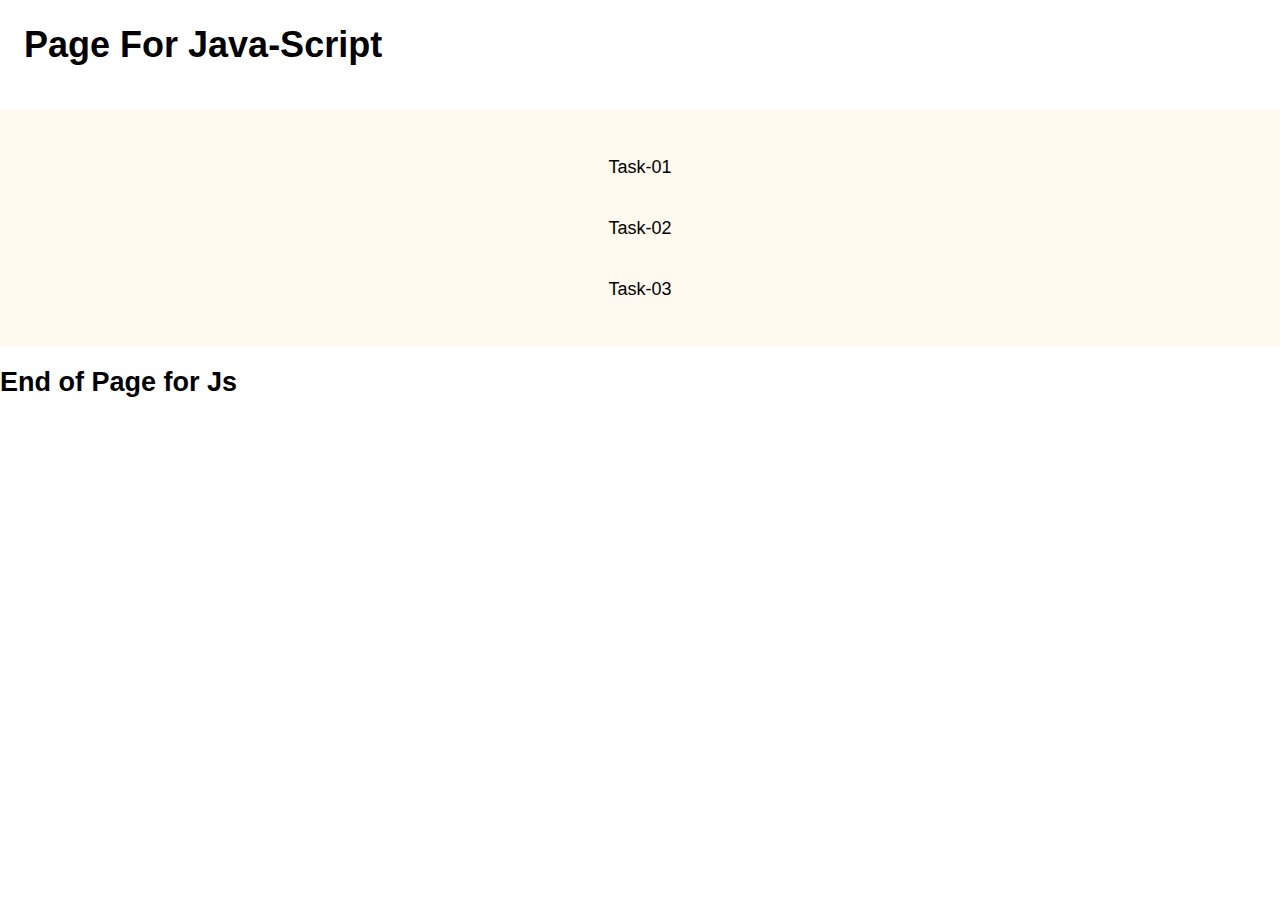
<file: index.html>
<!DOCTYPE html>
<html lang="en">
  <head>
    <meta charset="UTF-8" />
    <meta name="viewport" content="width=device-width, initial-scale=1.0" />
    <link
      rel="stylesheet"
      href="https://cdn.jsdelivr.net/npm/modern-normalize@1.1.0/modern-normalize.min.css">
    <link rel="stylesheet" href="./style/styles.css">

    <title>Java-Script-hw06</title>

  </head>
  <body>
    <header>
      <h1>Page For Java-Script</h1>

      <nav></nav>
      
    </header>

    <main>
    <section class="script-section">
        <script src="./scripts/task-01.js" defer></script>
        <script src="./scripts/task-02.js" defer></script>
        <script src="./scripts/task-03.js" defer></script>
    </section>

    <section class="task-list">
    <a href="./subpages/index-task-01.html">Task-01</a>
    <a href="./subpages/index-task-02.html">Task-02</a>
    <a href="./subpages/index-task-03.html">Task-03</a>
    </section>

    </main>

    <footer>
      <h2>End of Page for Js</h2>
    </footer>
  </body>
</html>
</file>
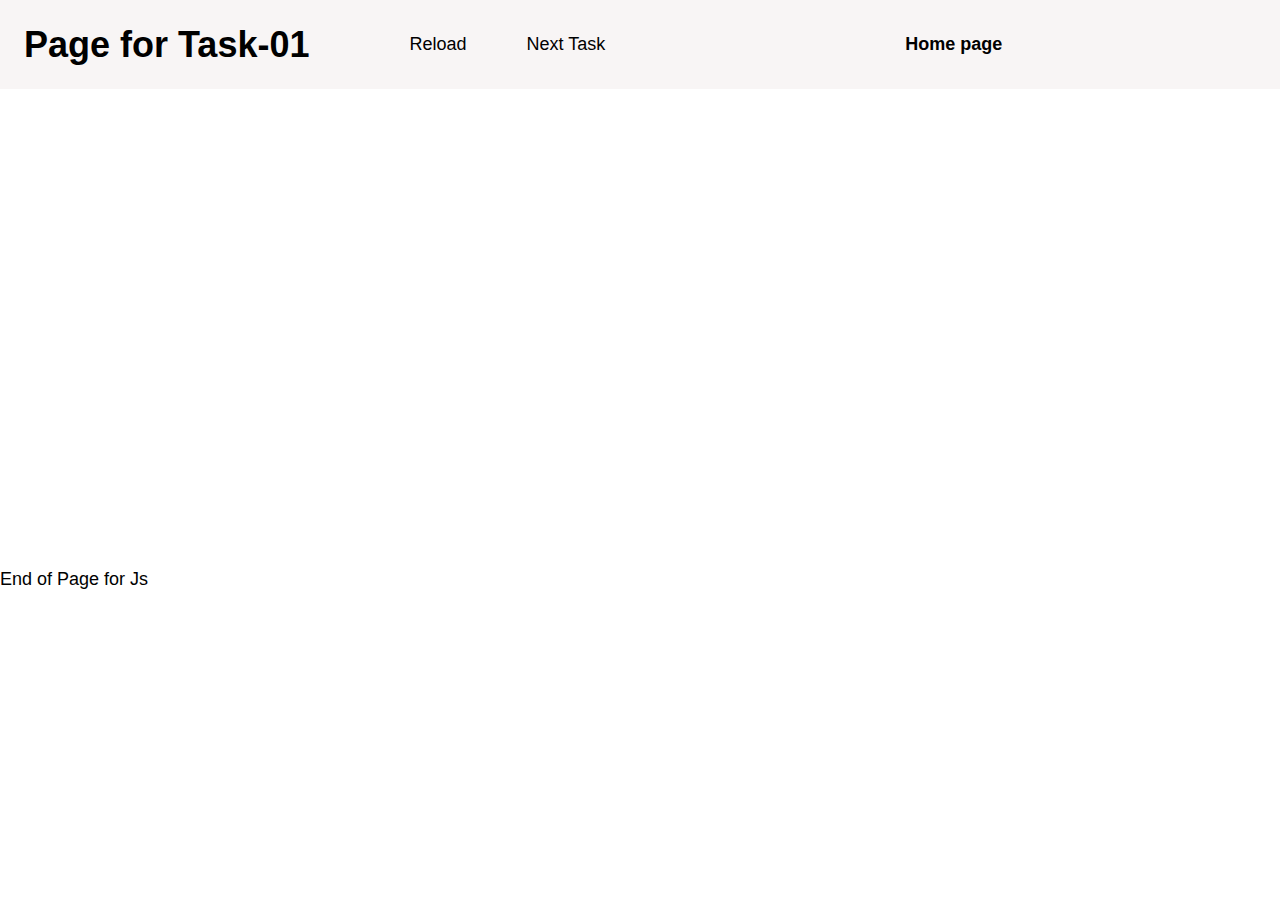
<file: subpages/index-task-01.html>
<!DOCTYPE html>
<html lang="en">
  <head>
    <meta charset="UTF-8" />
    <meta name="viewport" content="width=device-width, initial-scale=1.0" />
    <link
      rel="stylesheet"
      href="https://cdn.jsdelivr.net/npm/modern-normalize@1.1.0/modern-normalize.min.css">
    <link rel="stylesheet" href="../style/styles.css">
    <link rel="stylesheet" href="../style/styles-task.css">  

    <title>Js-Task-01</title>

</head>
<body>
  <header>
    <h1>Page for Task-01</h1>
    <nav>
      <a href="">Reload</a>
      <a href="./index-task-02.html">Next Task</a>
      <a href="../index.html">Home page</a>
    </nav>
  </header>

  <main>
    <section>

      <script src="../scripts/task-01.js" defer></script>

    </section>

    <section></section>

  </main>

  <footer>
    <a href="">End of Page for Js</a>
    <p></p>
  </footer>
</body>
</html>
</file>
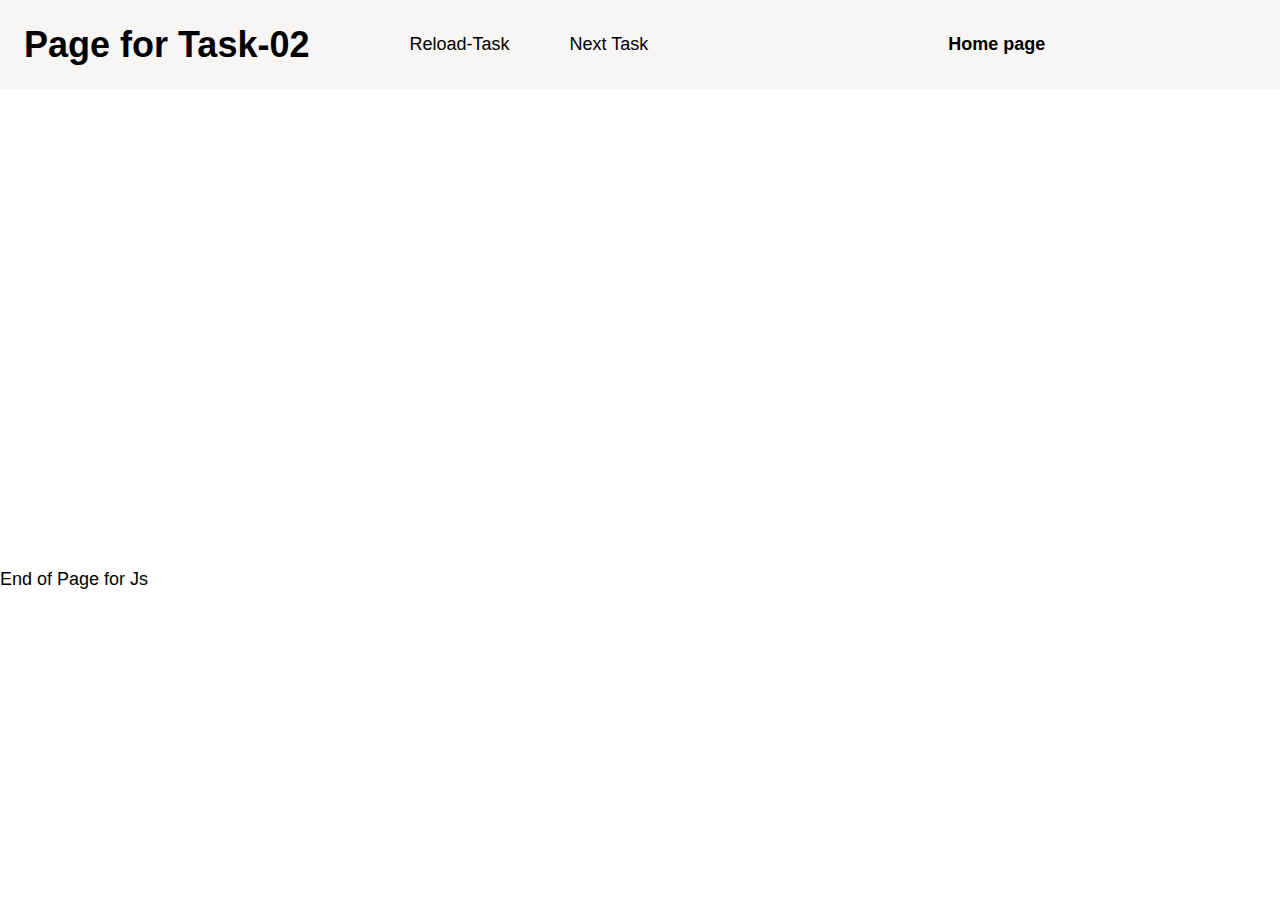
<file: subpages/index-task-02.html>
<!DOCTYPE html>
<html lang="en">
  <head>
    <meta charset="UTF-8" />
    <meta name="viewport" content="width=device-width, initial-scale=1.0" />
    <link
      rel="stylesheet"
      href="https://cdn.jsdelivr.net/npm/modern-normalize@1.1.0/modern-normalize.min.css">
    <link rel="stylesheet" href="../style/styles.css">
    <link rel="stylesheet" href="../style/styles-task.css">  

    <title>Js-Task-02</title>

</head>
<body>
  <header>
    <h1>Page for Task-02</h1>
    <nav>
      <a href="">Reload-Task</a>
      <a href="./index-task-03.html">Next Task</a>
      <a href="../index.html">Home page</a>
    </nav>
  </header>

  <main>
    <section>

      <script src="../scripts/task-02.js" defer></script>

    </section>

    <section></section>

  </main>

  <footer>
    <a href="">End of Page for Js</a>
    <p></p>
  </footer>
</body>
</html>
</file>
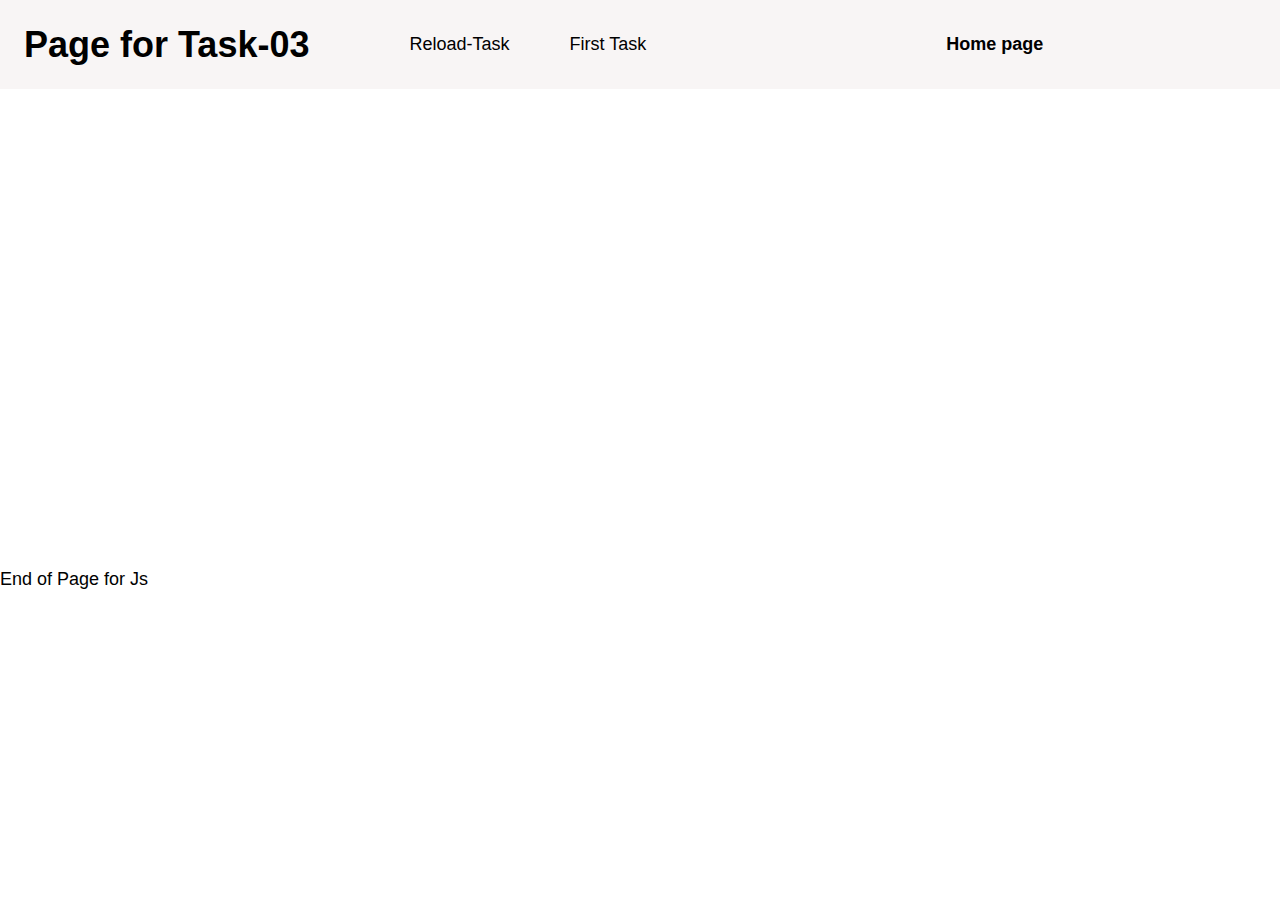
<file: subpages/index-task-03.html>
<!DOCTYPE html>
<html lang="en">
  <head>
    <meta charset="UTF-8" />
    <meta name="viewport" content="width=device-width, initial-scale=1.0" />
    <link
      rel="stylesheet"
      href="https://cdn.jsdelivr.net/npm/modern-normalize@1.1.0/modern-normalize.min.css">
    <link rel="stylesheet" href="../style/styles.css">
    <link rel="stylesheet" href="../style/styles-task.css">

    <title>Js-Task-03</title>

</head>
<body>
  <header>
    <h1>Page for Task-03</h1>
    <nav>
      <a href="">Reload-Task</a>
      <a href="./index-task-01.html">First Task</a>
      <a href="../index.html">Home page</a>
    </nav>
  </header>

  <main>
    <section>

      <script src="../scripts/task-03.js" defer></script>

    </section>

    <section></section>

  </main>

  <footer>
    <a href="">End of Page for Js</a>
    <p></p>
  </footer>
</body>
</html>
</file>
<file: style/styles.css>
* {
    margin: 0;
    padding: 0;
}

*,
*::before,
*::after {
    box-sizing: border-box;
}

body {
    font-family: "Roboto", "Raleway", sans-serif;
    color: rgb(0, 0, 0);
    background-color: rgba(255, 255, 255, 1);
    font-size: 18px;
}

section {
    padding-top: 120px;
    padding-bottom: 120px;
}

a {
    text-decoration: none;
    color: currentColor;
}

ul {
    list-style-type: none;
    margin: 0;
}

address {
    font-style: normal;
    text-decoration: none;
}

img {
    object-fit: cover;
    display: block;
    max-width: 1440px;
}

.container {
    max-width: 1158px;
    margin: 0 auto;
    padding: 0 15px
}

header {
    display: flex;
    flex-direction: row;
    align-items: center;
    padding: 24px;
}

.script-section{
    display: none;
}

.task-list{
    display: flex;
    flex-direction: column;
    justify-content: center;
    row-gap: 40px;
    align-items: center;
    padding: 48px;
    margin: 20px 0px;
    background-color: floralwhite;
}
</file>
<file: style/styles-task.css>
header {
    justify-content: flex-start;
    column-gap: 100px;
    background-color: rgb(248, 245, 245);
}

nav {
    display: flex;
    flex-direction: row;
    column-gap: 60px;
}

nav > a:nth-child(3){
    margin-left: 240px;
    font-weight: 700;
}
</file>
